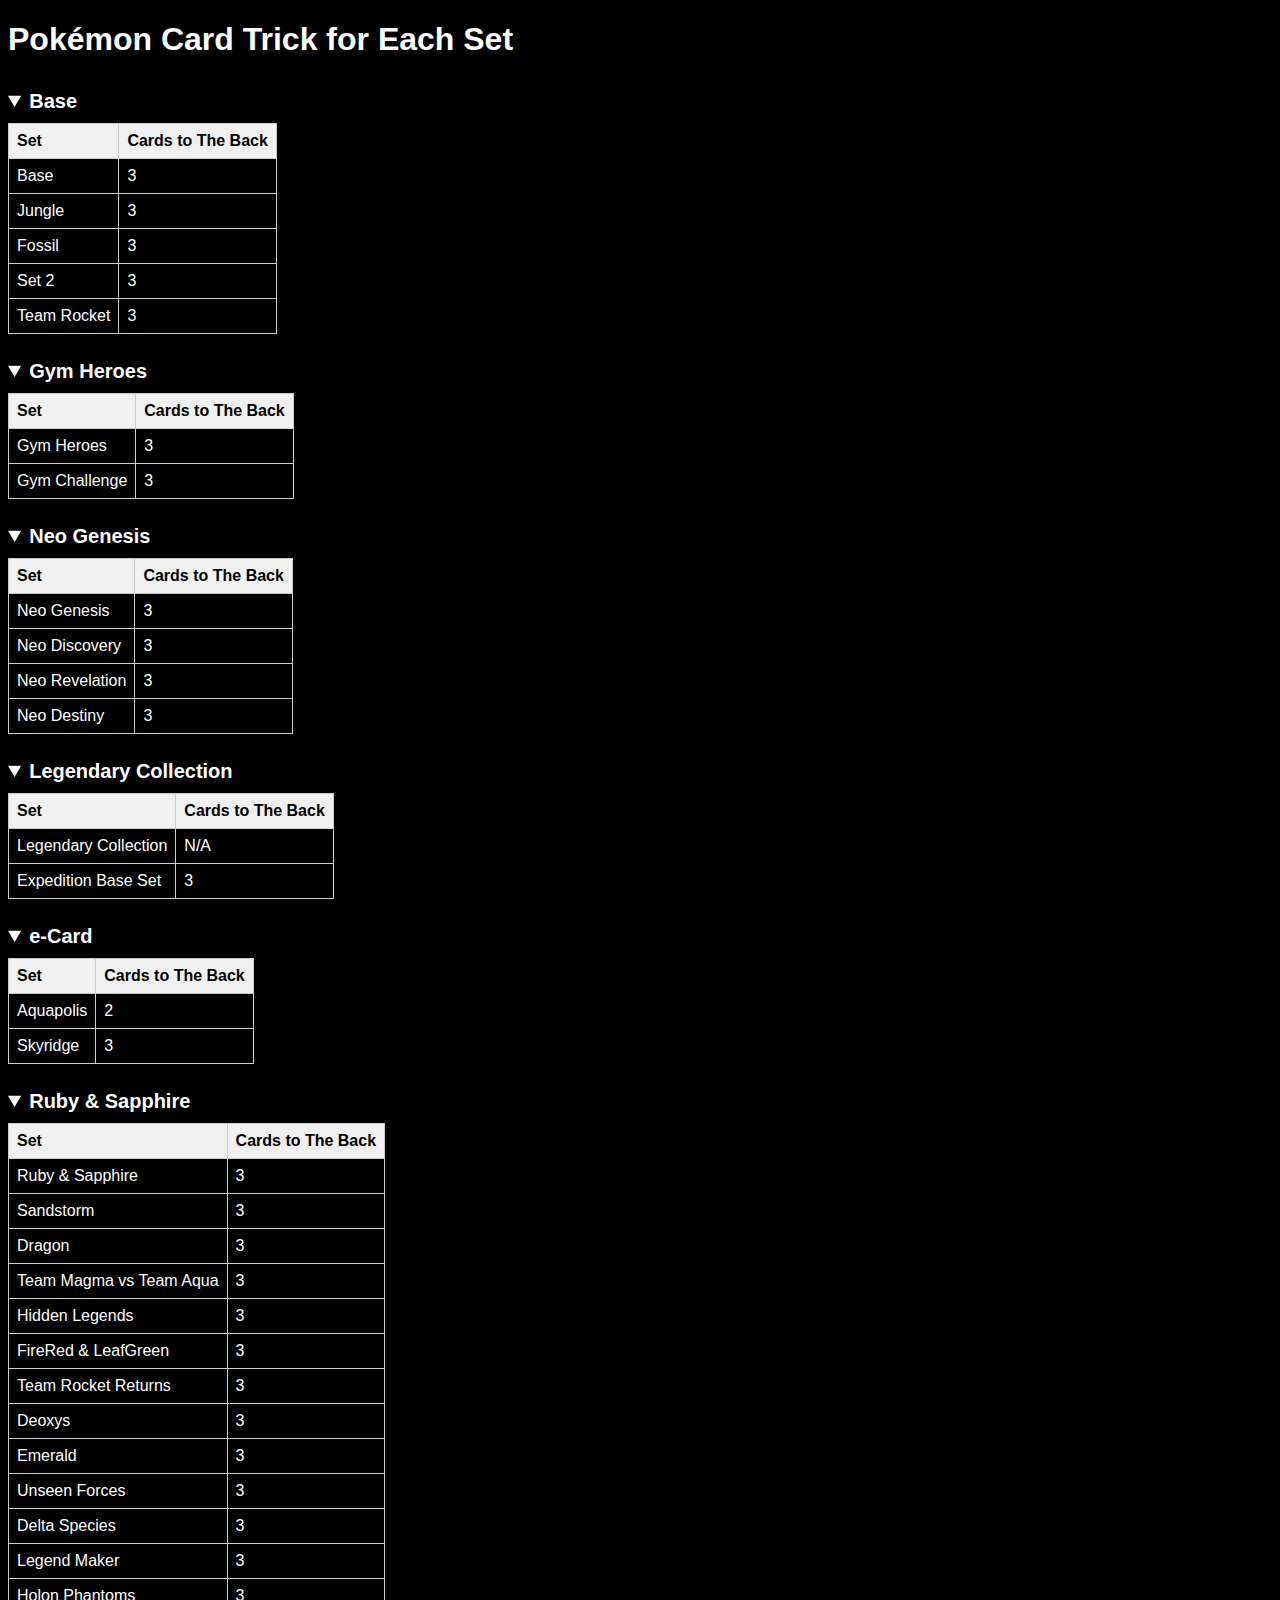
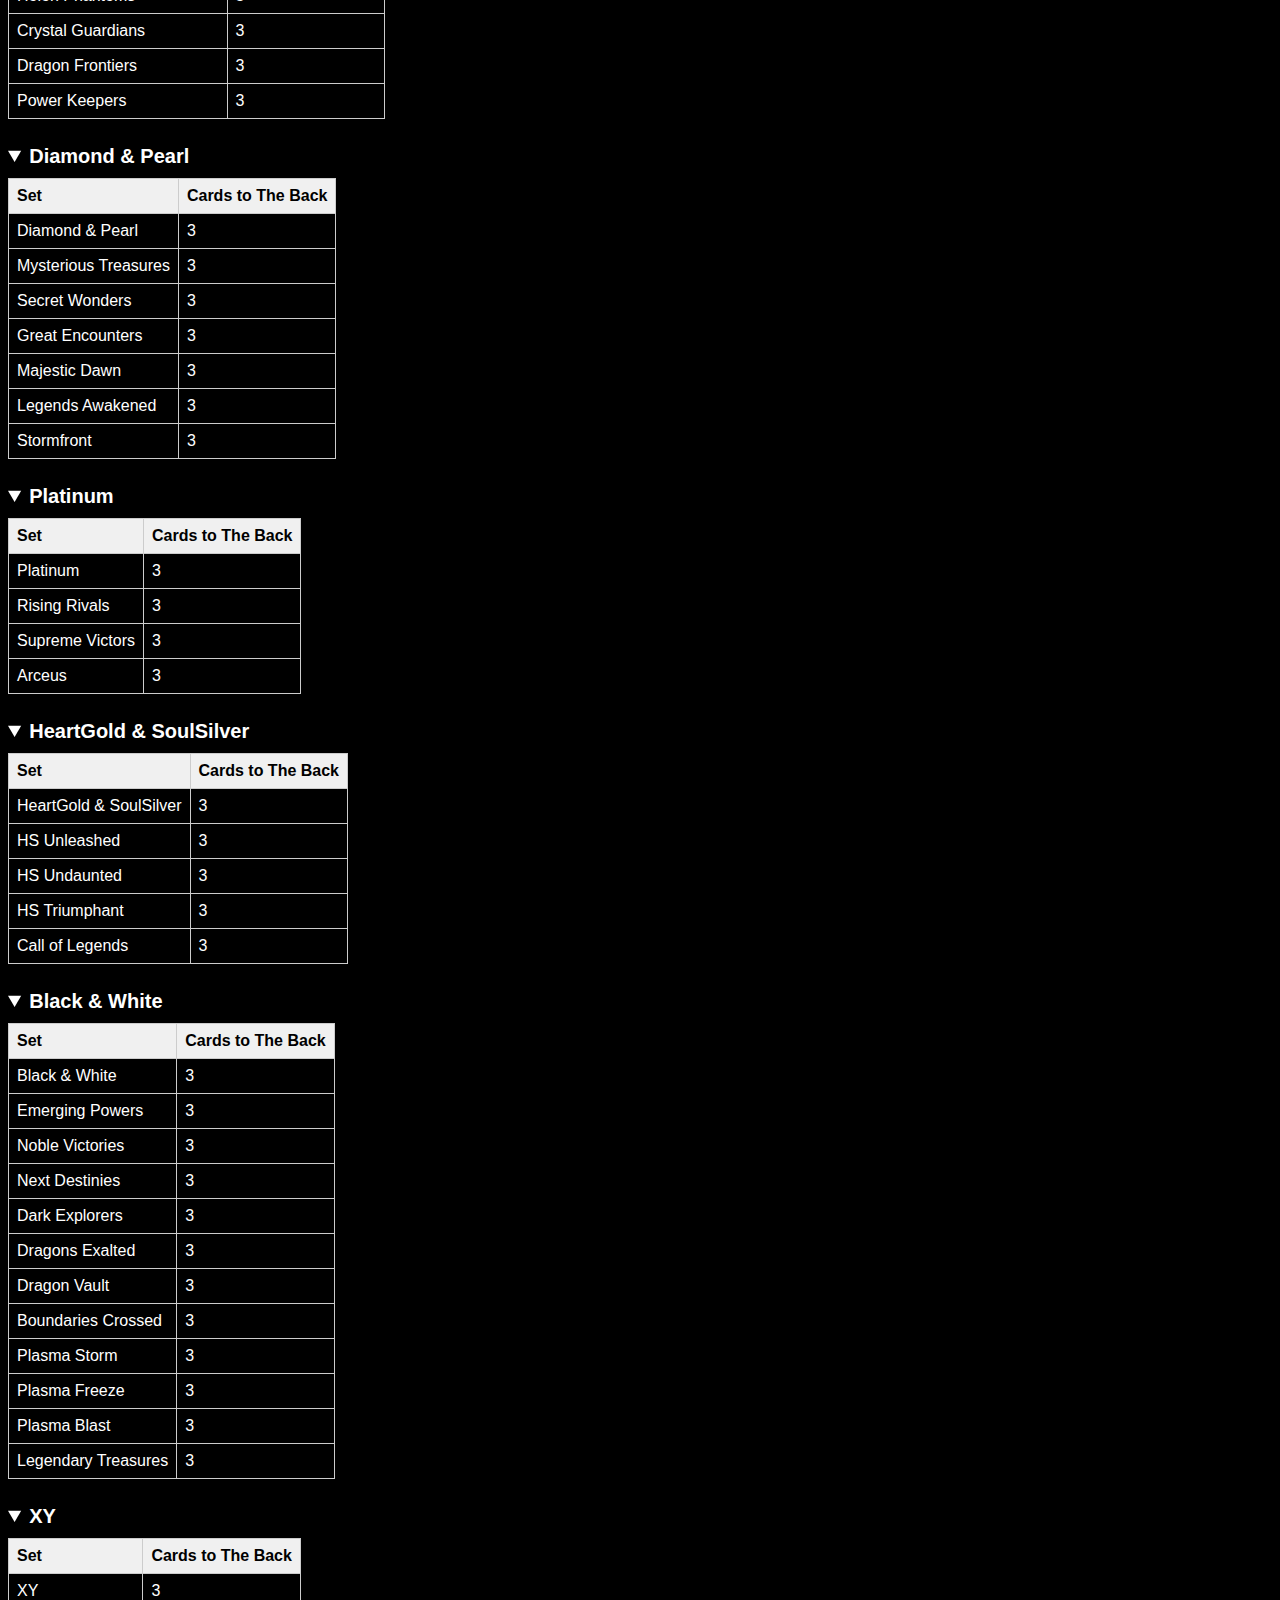
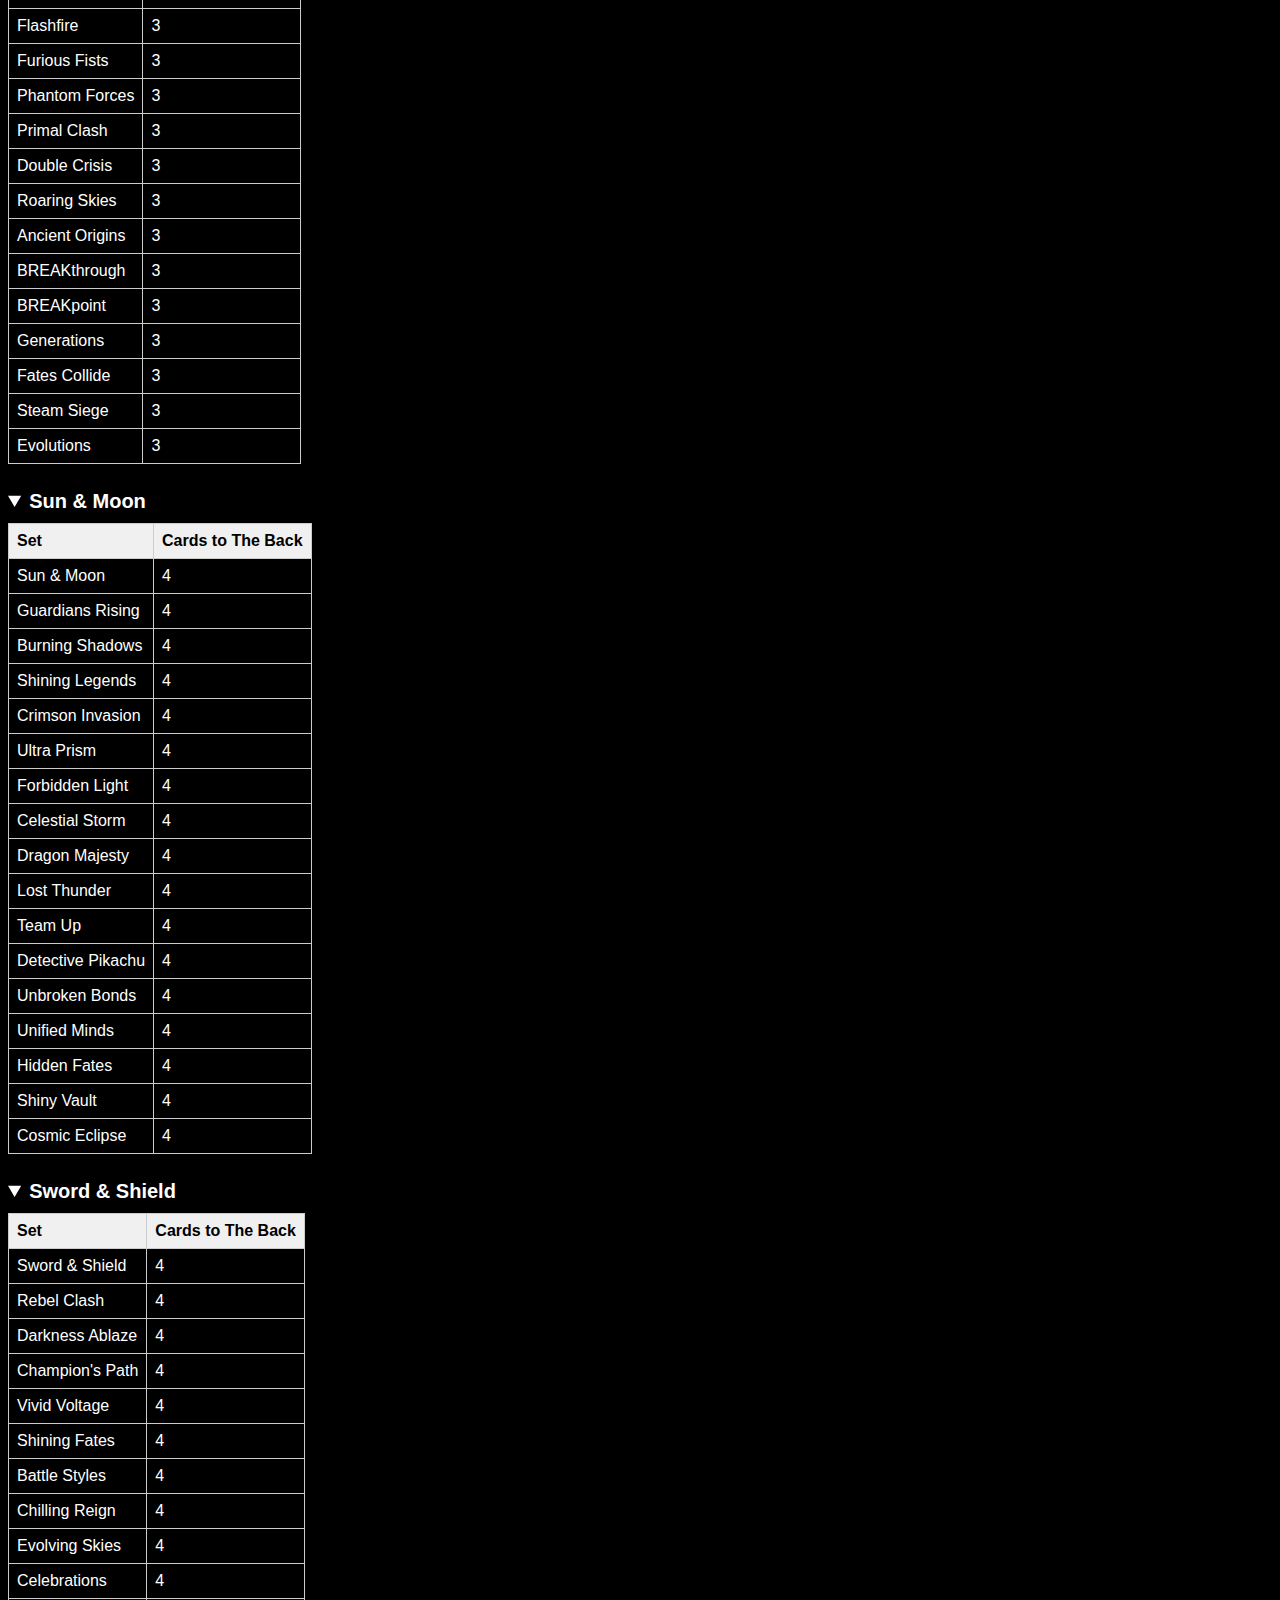
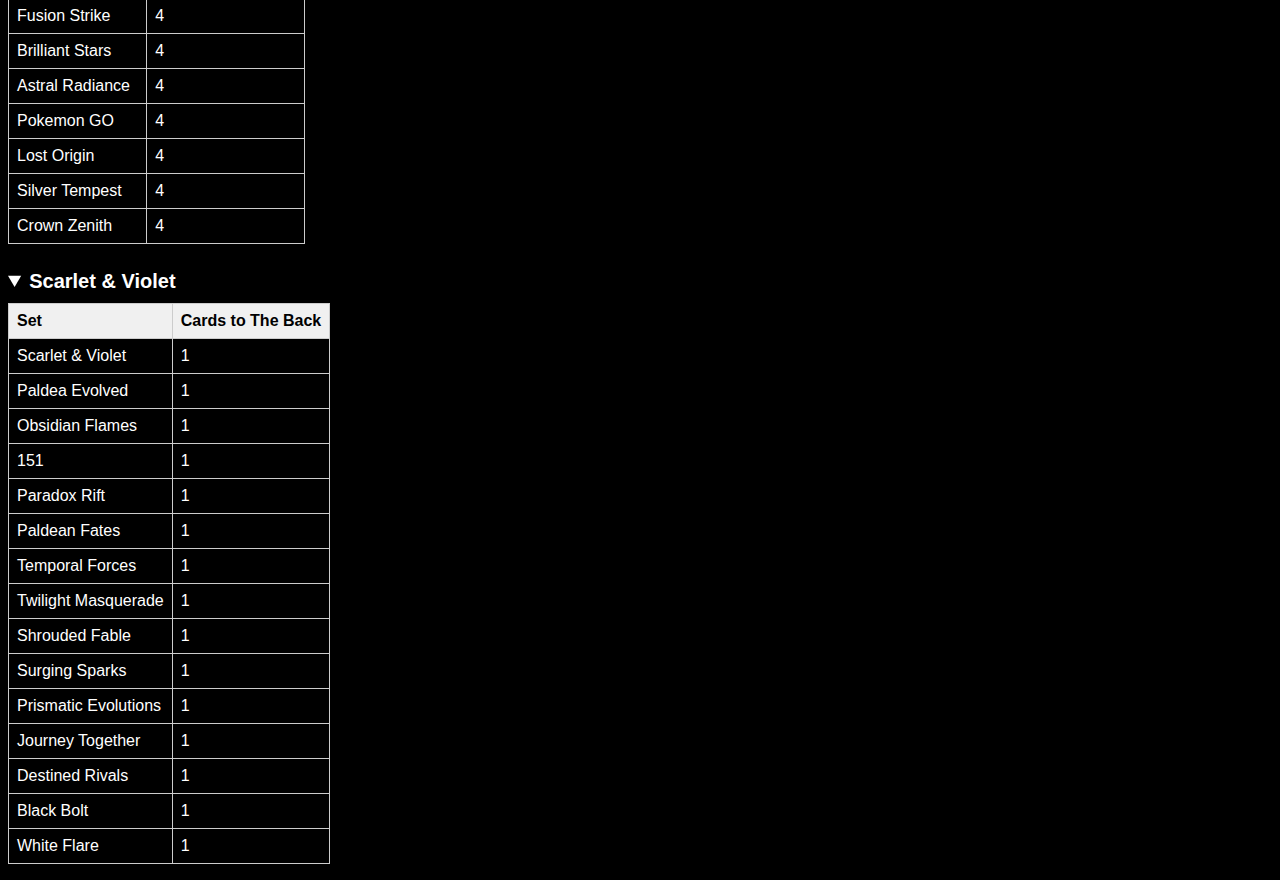
<file: index.html>
<!DOCTYPE html>
<html lang="en">
<head>
  <meta charset="UTF-8">
  <title>Pokémon Card Trick</title>
  <link rel="stylesheet" href="packtrick.css">
</head>
<body>
  <h1 id="pokemon-card-trick">Pokémon Card Trick for Each Set</h1>
  <div id="card-trick-container"></div>
  <script src="packtrick.js"></script>
</body>
</html>
</file>
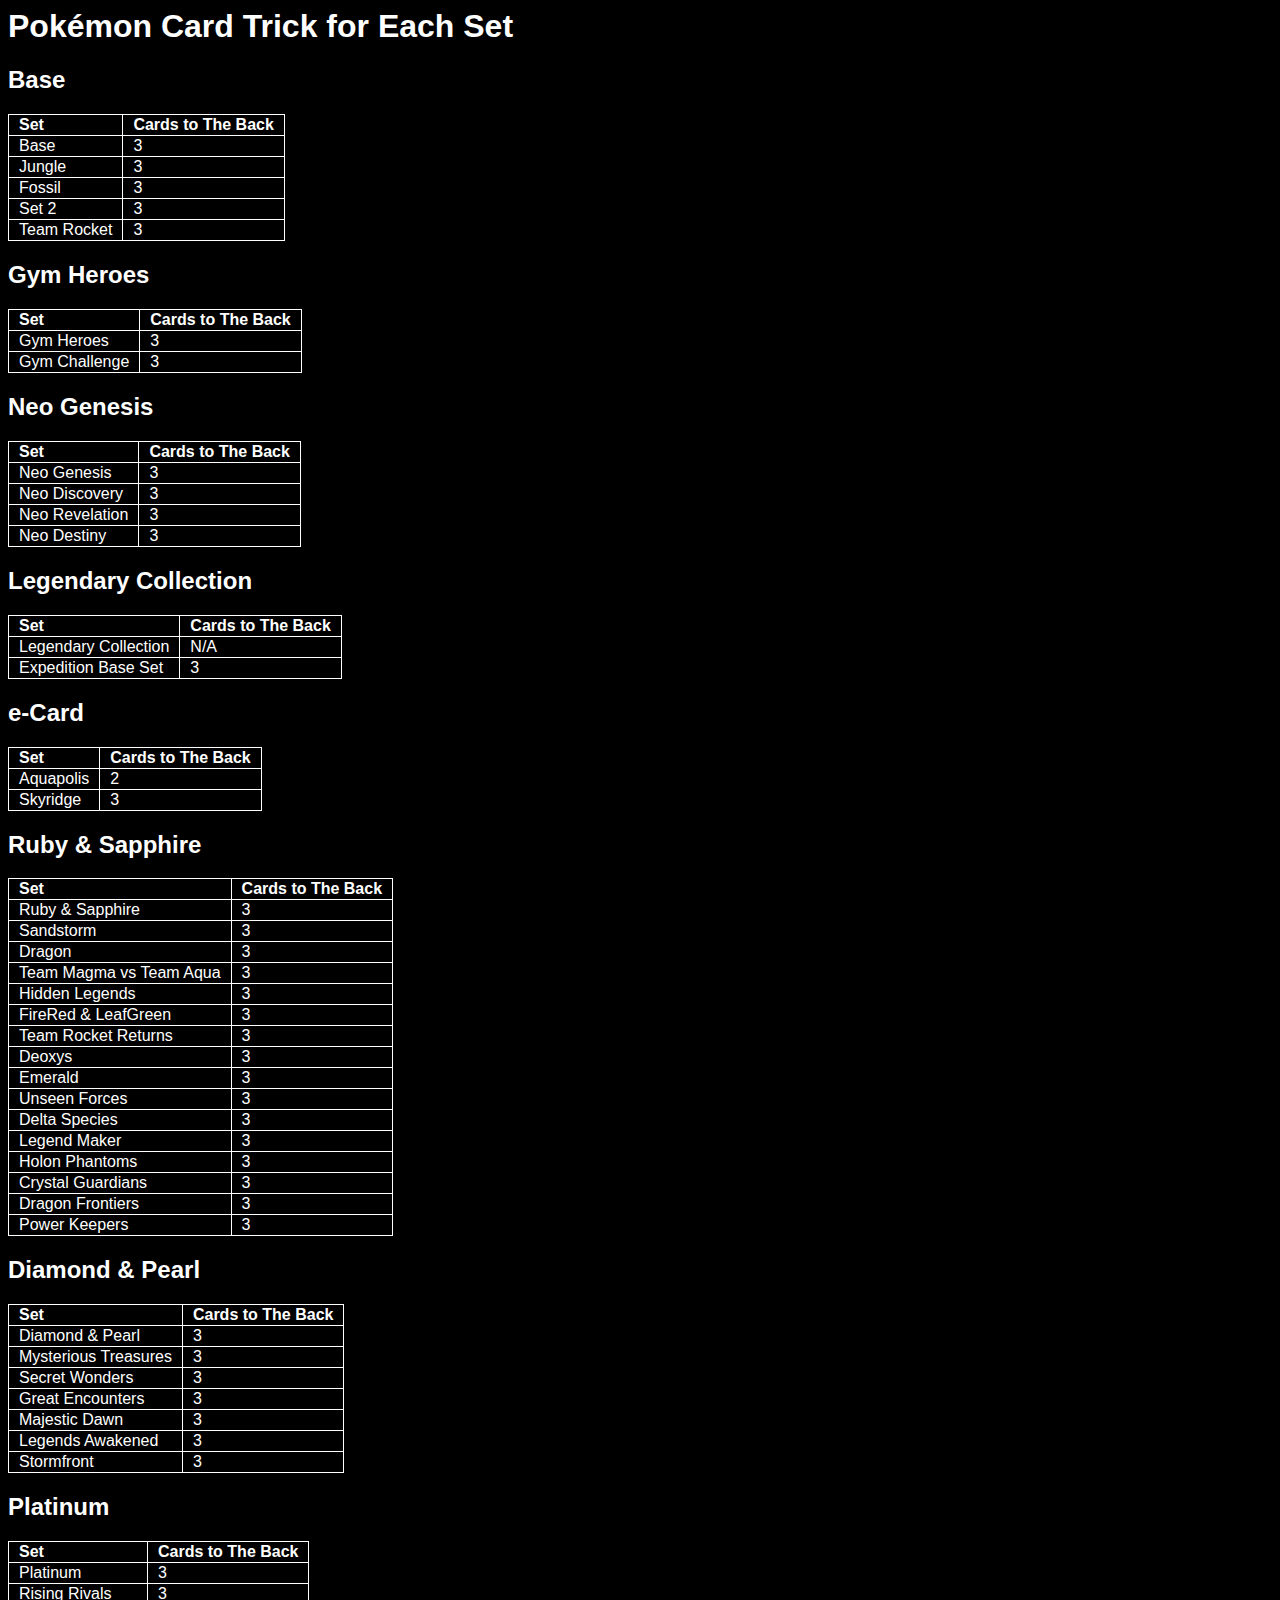
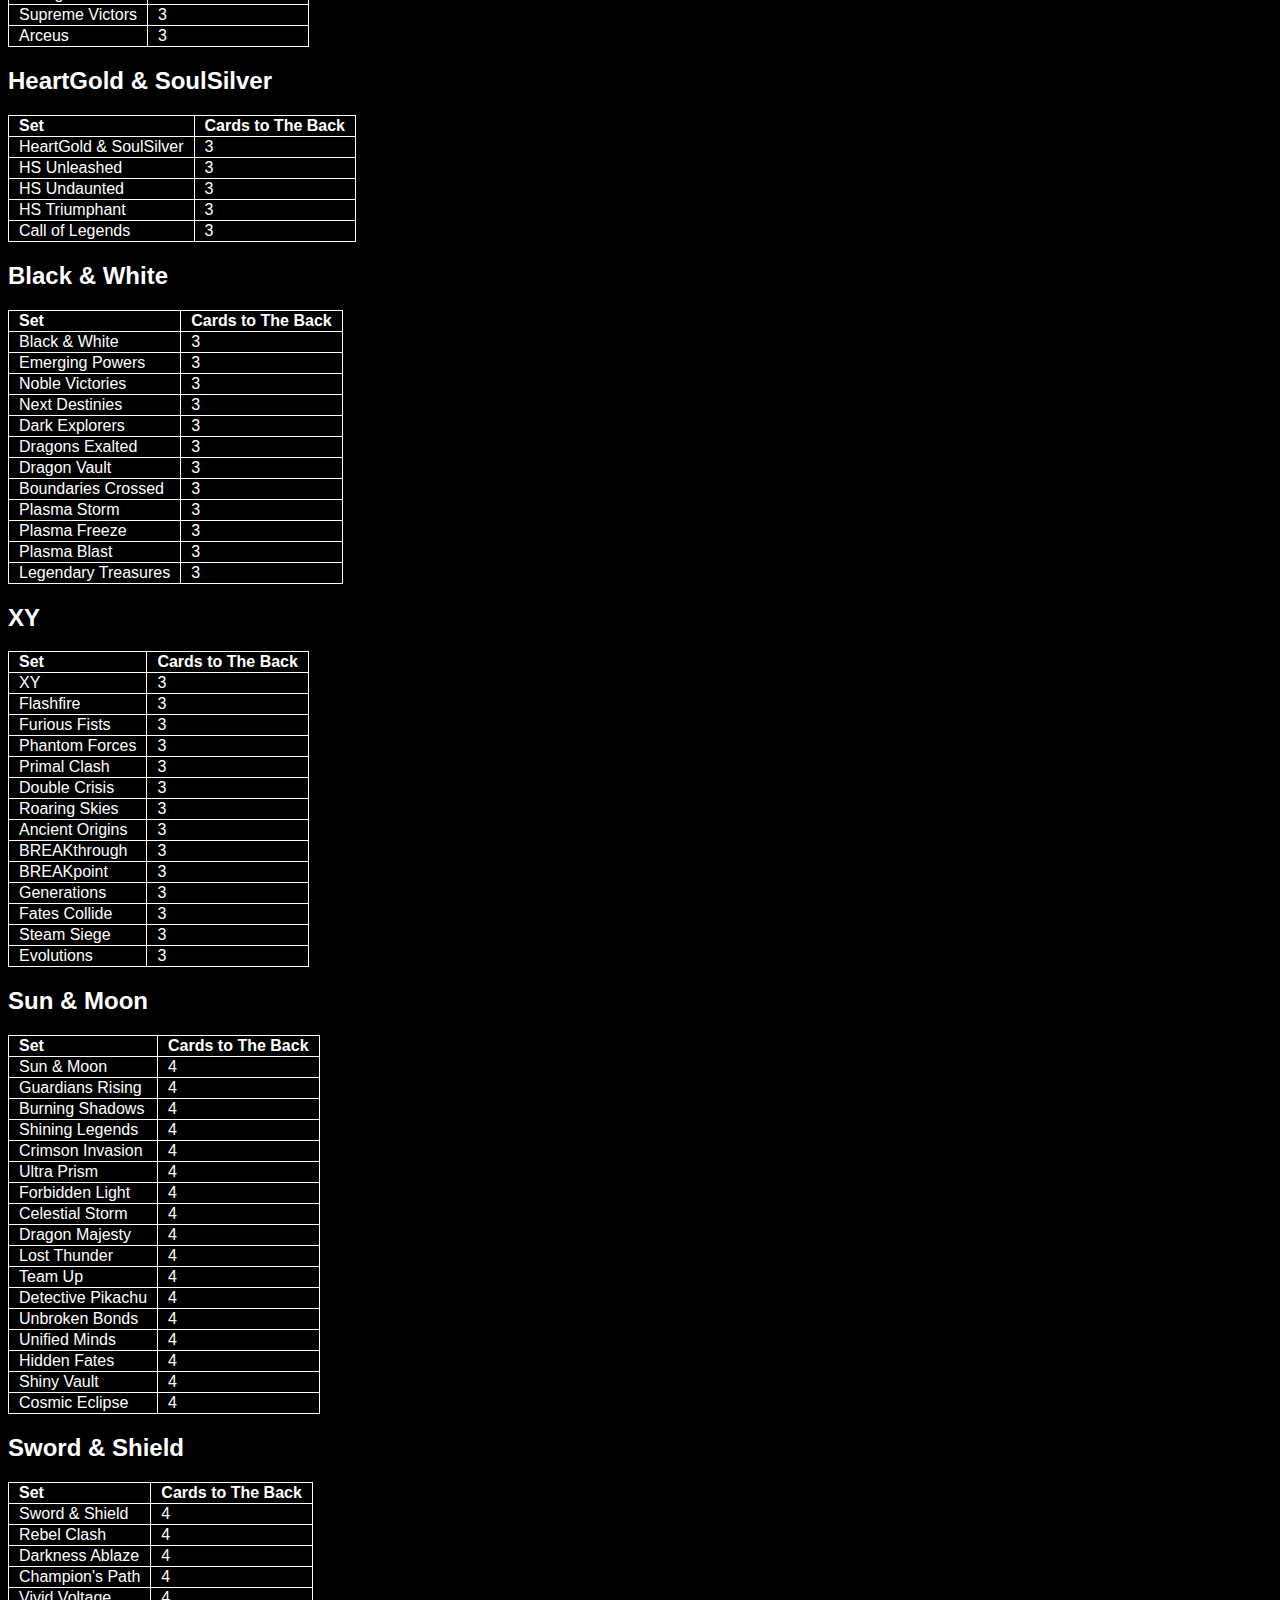
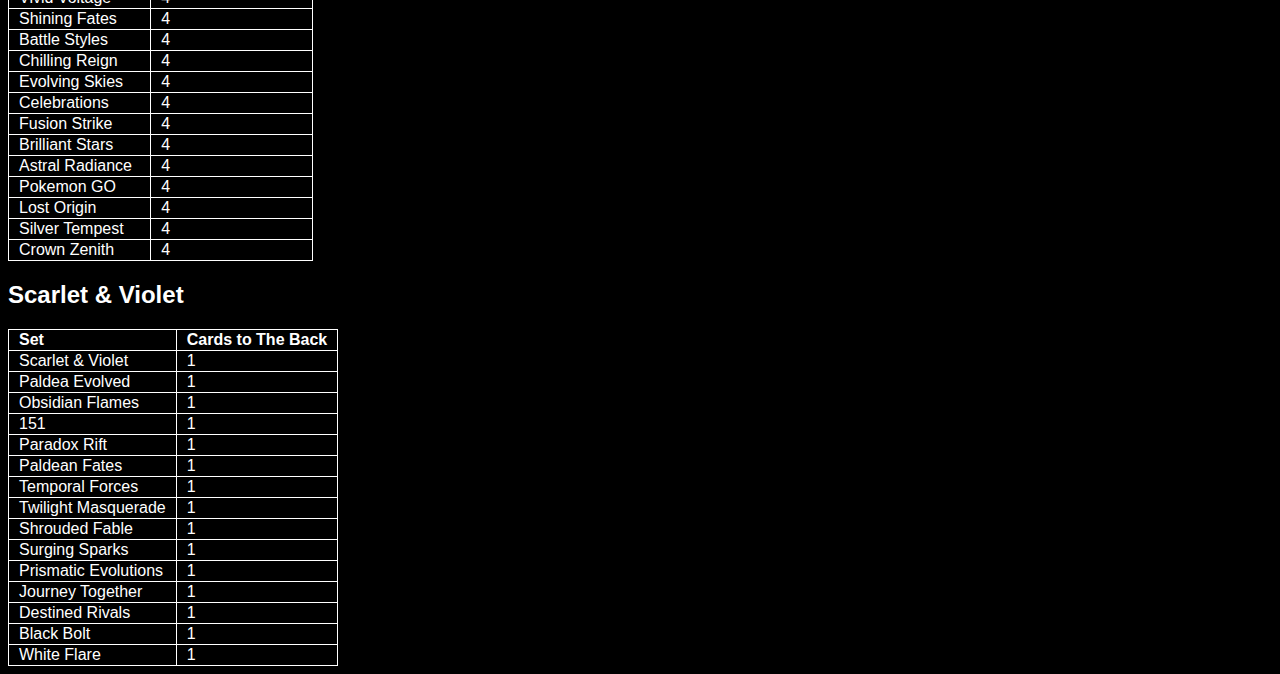
<file: Prototype/packtrick.html>
<html>
<head>
  <link rel="stylesheet" href="packtrick.css">
</head>
<body>

<h1 id="pokemon-card-trick">Pokémon Card Trick for Each Set</h1>
<h2 id="base">Base</h2>
<table>
<thead>
<tr>
<th>Set</th>
<th>Cards to The Back</th>
</tr>
</thead>
<tbody>
<tr>
<td>Base</td>
<td>3</td>
</tr>
<tr>
<td>Jungle</td>
<td>3</td>
</tr>
<tr>
<td>Fossil</td>
<td>3</td>
</tr>
<tr>
<td>Set 2</td>
<td>3</td>
</tr>
<tr>
<td>Team Rocket</td>
<td>3</td>
</tr>
</tbody>
</table>
<h2 id="gym-heroes">Gym Heroes</h2>
<table>
<thead>
<tr>
<th>Set</th>
<th>Cards to The Back</th>
</tr>
</thead>
<tbody>
<tr>
<td>Gym Heroes</td>
<td>3</td>
</tr>
<tr>
<td>Gym Challenge</td>
<td>3</td>
</tr>
</tbody>
</table>
<h2 id="neo-genesis">Neo Genesis</h2>
<table>
<thead>
<tr>
<th>Set</th>
<th>Cards to The Back</th>
</tr>
</thead>
<tbody>
<tr>
<td>Neo Genesis</td>
<td>3</td>
</tr>
<tr>
<td>Neo Discovery</td>
<td>3</td>
</tr>
<tr>
<td>Neo Revelation</td>
<td>3</td>
</tr>
<tr>
<td>Neo Destiny</td>
<td>3</td>
</tr>
</tbody>
</table>
<h2 id="legendary-collection">Legendary Collection</h2>
<table>
<thead>
<tr>
<th>Set</th>
<th>Cards to The Back</th>
</tr>
</thead>
<tbody>
<tr>
<td>Legendary Collection</td>
<td>N/A</td>
</tr>
<tr>
<td>Expedition Base Set</td>
<td>3</td>
</tr>
</tbody>
</table>
<h2 id="e-card">e-Card</h2>
<table>
<thead>
<tr>
<th>Set</th>
<th>Cards to The Back</th>
</tr>
</thead>
<tbody>
<tr>
<td>Aquapolis</td>
<td>2</td>
</tr>
<tr>
<td>Skyridge</td>
<td>3</td>
</tr>
</tbody>
</table>
<h2 id="ruby-sapphire">Ruby &amp; Sapphire</h2>
<table>
<thead>
<tr>
<th>Set</th>
<th>Cards to The Back</th>
</tr>
</thead>
<tbody>
<tr>
<td>Ruby &amp; Sapphire</td>
<td>3</td>
</tr>
<tr>
<td>Sandstorm</td>
<td>3</td>
</tr>
<tr>
<td>Dragon</td>
<td>3</td>
</tr>
<tr>
<td>Team Magma vs Team Aqua</td>
<td>3</td>
</tr>
<tr>
<td>Hidden Legends</td>
<td>3</td>
</tr>
<tr>
<td>FireRed &amp; LeafGreen</td>
<td>3</td>
</tr>
<tr>
<td>Team Rocket Returns</td>
<td>3</td>
</tr>
<tr>
<td>Deoxys</td>
<td>3</td>
</tr>
<tr>
<td>Emerald</td>
<td>3</td>
</tr>
<tr>
<td>Unseen Forces</td>
<td>3</td>
</tr>
<tr>
<td>Delta Species</td>
<td>3</td>
</tr>
<tr>
<td>Legend Maker</td>
<td>3</td>
</tr>
<tr>
<td>Holon Phantoms</td>
<td>3</td>
</tr>
<tr>
<td>Crystal Guardians</td>
<td>3</td>
</tr>
<tr>
<td>Dragon Frontiers</td>
<td>3</td>
</tr>
<tr>
<td>Power Keepers</td>
<td>3</td>
</tr>
</tbody>
</table>
<h2 id="diamond-pearl">Diamond &amp; Pearl</h2>
<table>
<thead>
<tr>
<th>Set</th>
<th>Cards to The Back</th>
</tr>
</thead>
<tbody>
<tr>
<td>Diamond &amp; Pearl</td>
<td>3</td>
</tr>
<tr>
<td>Mysterious Treasures</td>
<td>3</td>
</tr>
<tr>
<td>Secret Wonders</td>
<td>3</td>
</tr>
<tr>
<td>Great Encounters</td>
<td>3</td>
</tr>
<tr>
<td>Majestic Dawn</td>
<td>3</td>
</tr>
<tr>
<td>Legends Awakened</td>
<td>3</td>
</tr>
<tr>
<td>Stormfront</td>
<td>3</td>
</tr>
</tbody>
</table>
<h2 id="platinum">Platinum</h2>
<table>
<thead>
<tr>
<th>Set</th>
<th>Cards to The Back</th>
</tr>
</thead>
<tbody>
<tr>
<td>Platinum</td>
<td>3</td>
</tr>
<tr>
<td>Rising Rivals</td>
<td>3</td>
</tr>
<tr>
<td>Supreme Victors</td>
<td>3</td>
</tr>
<tr>
<td>Arceus</td>
<td>3</td>
</tr>
</tbody>
</table>
<h2 id="heartgold-soulsilver">HeartGold &amp; SoulSilver</h2>
<table>
<thead>
<tr>
<th>Set</th>
<th>Cards to The Back</th>
</tr>
</thead>
<tbody>
<tr>
<td>HeartGold &amp; SoulSilver</td>
<td>3</td>
</tr>
<tr>
<td>HS Unleashed</td>
<td>3</td>
</tr>
<tr>
<td>HS Undaunted</td>
<td>3</td>
</tr>
<tr>
<td>HS Triumphant</td>
<td>3</td>
</tr>
<tr>
<td>Call of Legends</td>
<td>3</td>
</tr>
</tbody>
</table>
<h2 id="black-white">Black &amp; White</h2>
<table>
<thead>
<tr>
<th>Set</th>
<th>Cards to The Back</th>
</tr>
</thead>
<tbody>
<tr>
<td>Black &amp; White</td>
<td>3</td>
</tr>
<tr>
<td>Emerging Powers</td>
<td>3</td>
</tr>
<tr>
<td>Noble Victories</td>
<td>3</td>
</tr>
<tr>
<td>Next Destinies</td>
<td>3</td>
</tr>
<tr>
<td>Dark Explorers</td>
<td>3</td>
</tr>
<tr>
<td>Dragons Exalted</td>
<td>3</td>
</tr>
<tr>
<td>Dragon Vault</td>
<td>3</td>
</tr>
<tr>
<td>Boundaries Crossed</td>
<td>3</td>
</tr>
<tr>
<td>Plasma Storm</td>
<td>3</td>
</tr>
<tr>
<td>Plasma Freeze</td>
<td>3</td>
</tr>
<tr>
<td>Plasma Blast</td>
<td>3</td>
</tr>
<tr>
<td>Legendary Treasures</td>
<td>3</td>
</tr>
</tbody>
</table>
<h2 id="xy">XY</h2>
<table>
<thead>
<tr>
<th>Set</th>
<th>Cards to The Back</th>
</tr>
</thead>
<tbody>
<tr>
<td>XY</td>
<td>3</td>
</tr>
<tr>
<td>Flashfire</td>
<td>3</td>
</tr>
<tr>
<td>Furious Fists</td>
<td>3</td>
</tr>
<tr>
<td>Phantom Forces</td>
<td>3</td>
</tr>
<tr>
<td>Primal Clash</td>
<td>3</td>
</tr>
<tr>
<td>Double Crisis</td>
<td>3</td>
</tr>
<tr>
<td>Roaring Skies</td>
<td>3</td>
</tr>
<tr>
<td>Ancient Origins</td>
<td>3</td>
</tr>
<tr>
<td>BREAKthrough</td>
<td>3</td>
</tr>
<tr>
<td>BREAKpoint</td>
<td>3</td>
</tr>
<tr>
<td>Generations</td>
<td>3</td>
</tr>
<tr>
<td>Fates Collide</td>
<td>3</td>
</tr>
<tr>
<td>Steam Siege</td>
<td>3</td>
</tr>
<tr>
<td>Evolutions</td>
<td>3</td>
</tr>
</tbody>
</table>
<h2 id="sun-moon">Sun &amp; Moon</h2>
<table>
<thead>
<tr>
<th>Set</th>
<th>Cards to The Back</th>
</tr>
</thead>
<tbody>
<tr>
<td>Sun &amp; Moon</td>
<td>4</td>
</tr>
<tr>
<td>Guardians Rising</td>
<td>4</td>
</tr>
<tr>
<td>Burning Shadows</td>
<td>4</td>
</tr>
<tr>
<td>Shining Legends</td>
<td>4</td>
</tr>
<tr>
<td>Crimson Invasion</td>
<td>4</td>
</tr>
<tr>
<td>Ultra Prism</td>
<td>4</td>
</tr>
<tr>
<td>Forbidden Light</td>
<td>4</td>
</tr>
<tr>
<td>Celestial Storm</td>
<td>4</td>
</tr>
<tr>
<td>Dragon Majesty</td>
<td>4</td>
</tr>
<tr>
<td>Lost Thunder</td>
<td>4</td>
</tr>
<tr>
<td>Team Up</td>
<td>4</td>
</tr>
<tr>
<td>Detective Pikachu</td>
<td>4</td>
</tr>
<tr>
<td>Unbroken Bonds</td>
<td>4</td>
</tr>
<tr>
<td>Unified Minds</td>
<td>4</td>
</tr>
<tr>
<td>Hidden Fates</td>
<td>4</td>
</tr>
<tr>
<td>Shiny Vault</td>
<td>4</td>
</tr>
<tr>
<td>Cosmic Eclipse</td>
<td>4</td>
</tr>
</tbody>
</table>
<h2 id="sword-shield">Sword &amp; Shield</h2>
<table>
<thead>
<tr>
<th>Set</th>
<th>Cards to The Back</th>
</tr>
</thead>
<tbody>
<tr>
<td>Sword &amp; Shield</td>
<td>4</td>
</tr>
<tr>
<td>Rebel Clash</td>
<td>4</td>
</tr>
<tr>
<td>Darkness Ablaze</td>
<td>4</td>
</tr>
<tr>
<td>Champion&#39;s Path</td>
<td>4</td>
</tr>
<tr>
<td>Vivid Voltage</td>
<td>4</td>
</tr>
<tr>
<td>Shining Fates</td>
<td>4</td>
</tr>
<tr>
<td>Battle Styles</td>
<td>4</td>
</tr>
<tr>
<td>Chilling Reign</td>
<td>4</td>
</tr>
<tr>
<td>Evolving Skies</td>
<td>4</td>
</tr>
<tr>
<td>Celebrations</td>
<td>4</td>
</tr>
<tr>
<td>Fusion Strike</td>
<td>4</td>
</tr>
<tr>
<td>Brilliant Stars</td>
<td>4</td>
</tr>
<tr>
<td>Astral Radiance</td>
<td>4</td>
</tr>
<tr>
<td>Pokemon GO</td>
<td>4</td>
</tr>
<tr>
<td>Lost Origin</td>
<td>4</td>
</tr>
<tr>
<td>Silver Tempest</td>
<td>4</td>
</tr>
<tr>
<td>Crown Zenith</td>
<td>4</td>
</tr>
</tbody>
</table>
<h2 id="scarlet-violet">Scarlet &amp; Violet</h2>
<table>
<thead>
<tr>
<th>Set</th>
<th>Cards to The Back</th>
</tr>
</thead>
<tbody>
<tr>
<td>Scarlet &amp; Violet</td>
<td>1</td>
</tr>
<tr>
<td>Paldea Evolved</td>
<td>1</td>
</tr>
<tr>
<td>Obsidian Flames</td>
<td>1</td>
</tr>
<tr>
<td>151</td>
<td>1</td>
</tr>
<tr>
<td>Paradox Rift</td>
<td>1</td>
</tr>
<tr>
<td>Paldean Fates</td>
<td>1</td>
</tr>
<tr>
<td>Temporal Forces</td>
<td>1</td>
</tr>
<tr>
<td>Twilight Masquerade</td>
<td>1</td>
</tr>
<tr>
<td>Shrouded Fable</td>
<td>1</td>
</tr>
<tr>
<td>Surging Sparks</td>
<td>1</td>
</tr>
<tr>
<td>Prismatic Evolutions</td>
<td>1</td>
</tr>
<tr>
<td>Journey Together</td>
<td>1</td>
</tr>
<tr>
<td>Destined Rivals</td>
<td>1</td>
</tr>
<tr>
<td>Black Bolt</td>
<td>1</td>
</tr>
<tr>
<td>White Flare</td>
<td>1</td>
</tr>
</tbody>
</table>
</body>
</html>
</file>
<file: packtrick.css>
html {
  background-color: black;
  color: white;
  font-family: Calibri, sans-serif;
}

details summary {
  cursor: pointer;
  padding: 0.5em 0;
}

table {
  /* width: 100%; */
  border-collapse: collapse;
  margin-bottom: 1em;
}

th, td {
  padding: 0.5em;
  border: 1px solid #ccc;
}

th {
  background-color: #f0f0f0;
  color: black;
  text-align: left;
}
</file>
<file: Prototype/packtrick.css>
html {
    background-color: black;
}

body {
    color: white;
    font-family: Calibri, sans-serif;
}

table, th, td {
    border: 1px solid white;
    border-collapse: collapse;
    color: white;
}

th {
    text-align: left;
    padding-right: 10px;
    padding-left: 10px;
}

td {
    text-align: left;
    padding-right: 10px;
    padding-left: 10px;
}
</file>
